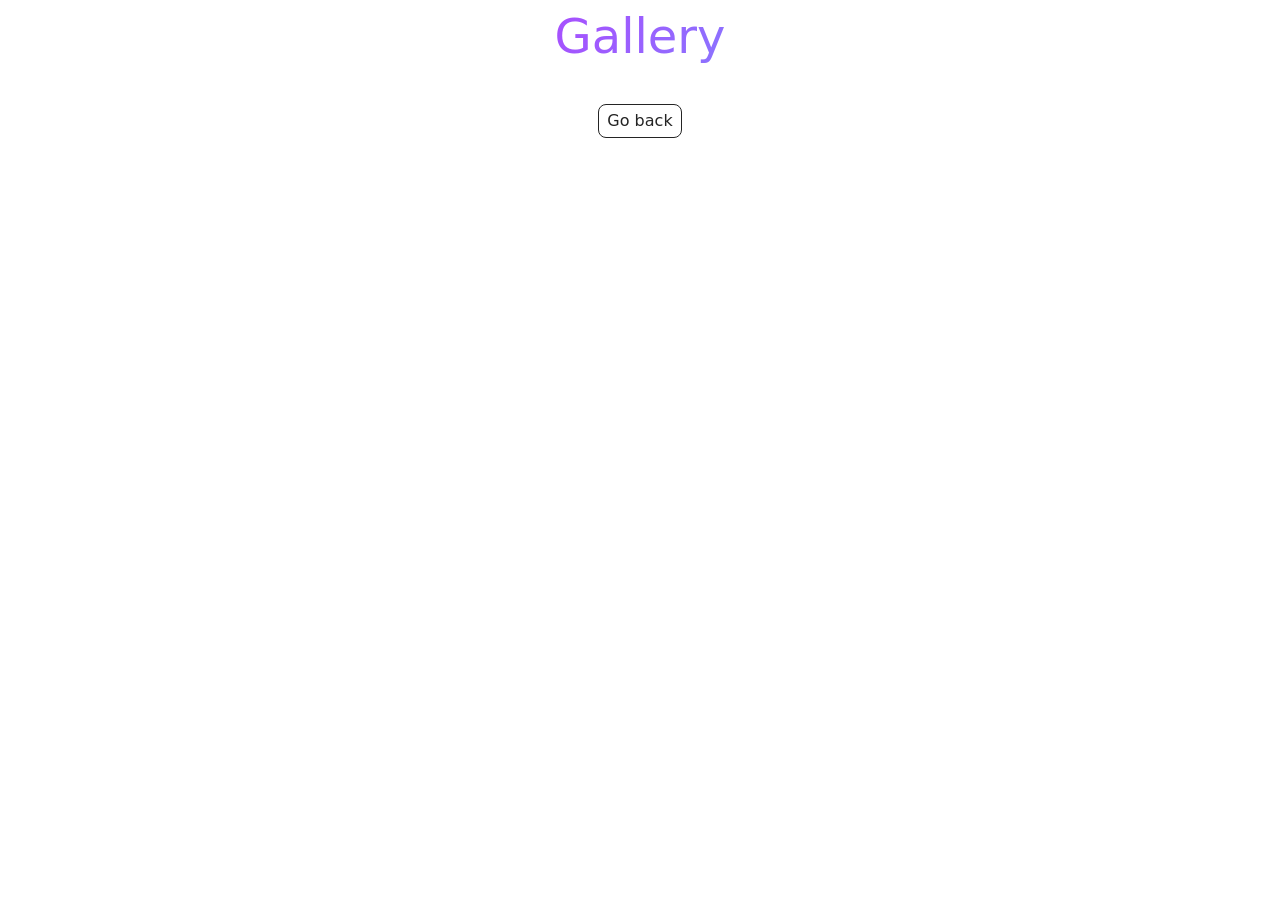
<file: src/1-gallery.html>
<!doctype html>
<html lang="en">
  <head>
    <meta charset="UTF-8" />
    <meta http-equiv="X-UA-Compatible" content="IE=edge" />
    <meta name="viewport" content="width=device-width, initial-scale=1.0" />
    <title>Gallery</title>
    <link rel="stylesheet" href="./css/styles.css" />
  </head>
  <body>
    <main>
      <div class="container">
        <span class="main-title-gradient">Gallery</span>
        <a class="back-link" href="./index.html">Go back</a>

        <ul class="gallery"></ul>
      </div>
    </main>
    <script type="module" src="./js/1-gallery.js"></script>
  </body>
</html>
</file>
<file: src/css/styles.css>
/**
  |============================
  | include css partials with
  | default @import url()
  |============================
*/
/* Common styles */
@import url('./reset.css');
@import url('./base.css');
@import url('./container.css');
@import url('./animations.css');

/* Sections style */
@import url('./header.css');
@import url('./vite-promo.css');
@import url('./badges.css');
@import url('./back-link.css');
@import url('./footer.css');

/* Sections gallery */
@import url('./gallery.css');

/* Sections form */
@import url('./form.css');
</file>
